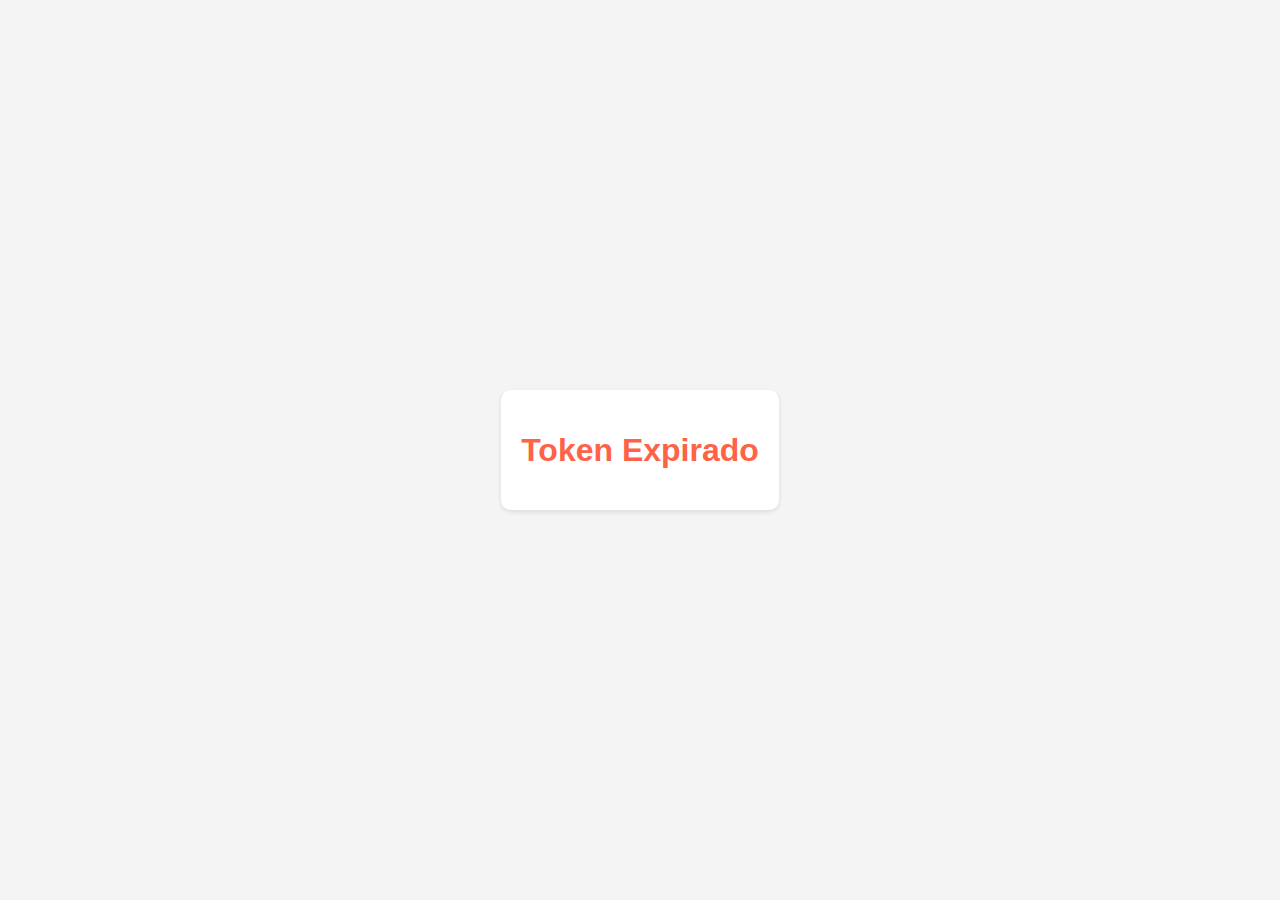
<file: src/templates/tokeninspirada.html>
<!DOCTYPE html>
<html lang="en">
<head>
    <meta charset="UTF-8">
    <meta name="viewport" content="width=device-width, initial-scale=1.0">
    <title>Token Expirado</title>
    <style>
        body {
            font-family: Arial, sans-serif;
            background-color: #f4f4f4;
            margin: 0;
            padding: 0;
            display: flex;
            justify-content: center;
            align-items: center;
            height: 100vh;
        }
        .container {
            text-align: center;
            background-color: #fff;
            border-radius: 10px;
            padding: 20px;
            box-shadow: 0 2px 5px rgba(0,0,0,0.1);
        }
        h1 {
            color: #ff6347;
        }
        p {
            color: #333;
        }
        button {
            background-color: #ff6347;
            color: #fff;
            border: none;
            border-radius: 5px;
            padding: 10px 20px;
            cursor: pointer;
            font-size: 16px;
            margin-top: 20px;
        }
    </style>
</head>
<body>
    <div class="container">
        <h1>Token Expirado</h1>
       

    </div>

   
</body>
</html>
</file>
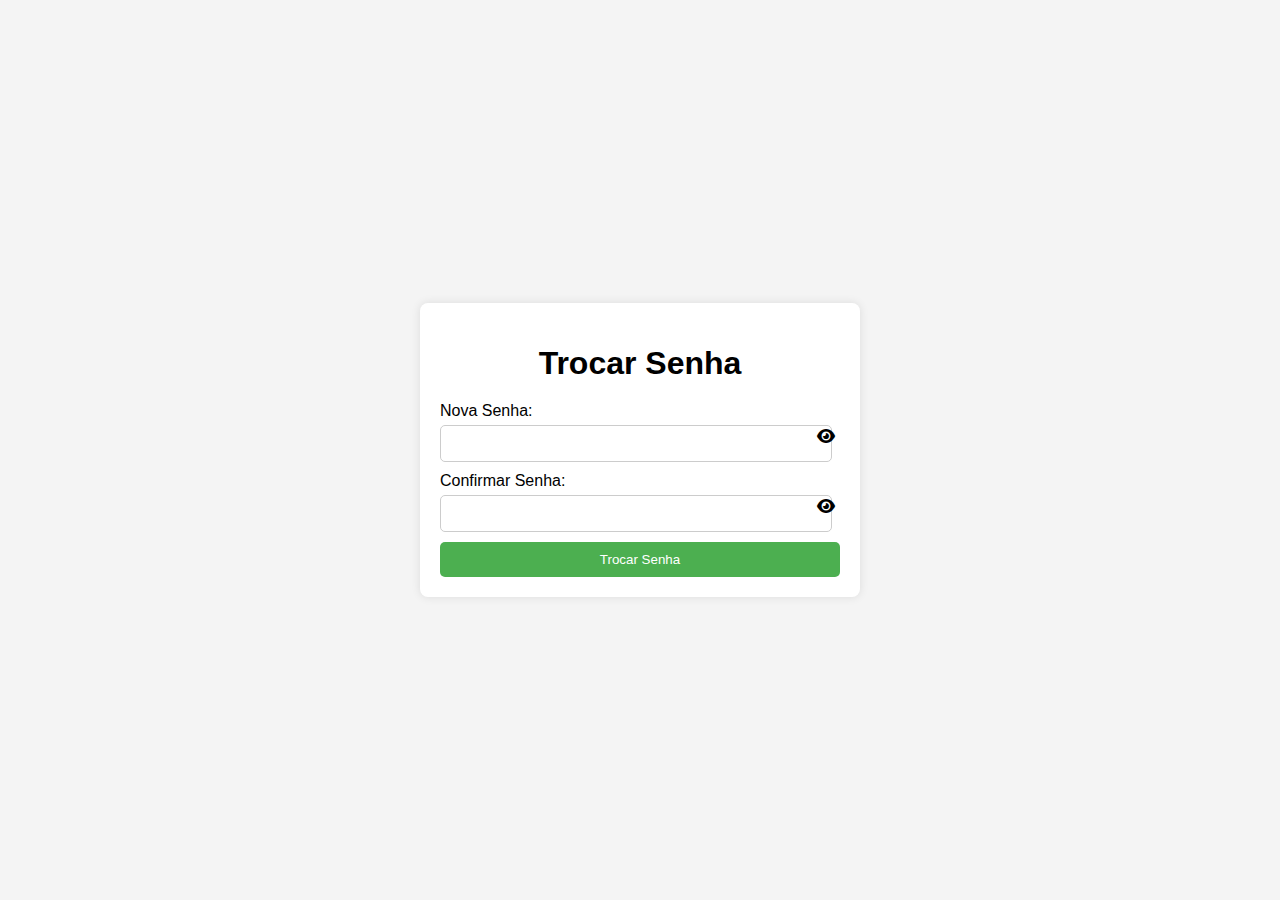
<file: src/templates/trocar_senha.html>
<!DOCTYPE html>
<html lang="en">

<head>
    <meta charset="UTF-8">
    <meta name="viewport" content="width=device-width, initial-scale=1.0">
    <title>Trocar Senha</title>
    <link rel="stylesheet" href="https://cdnjs.cloudflare.com/ajax/libs/font-awesome/6.0.0-beta3/css/all.min.css"  />
    <style>
        body {
            font-family: Arial, sans-serif;
            background-color: #f4f4f4;
            margin: 0;
            padding: 0;
            display: flex;
            justify-content: center;
            align-items: center;
            height: 100vh;
        }

        .form-container {
            background-color: #fff;
            padding: 20px;
            border-radius: 8px;
            box-shadow: 0 0 10px rgba(0, 0, 0, 0.1);
            max-width: 400px;
            width: 100%;
        }

        h1 {
            text-align: center;
            margin-bottom: 20px;
        }

        label {
            display: block;
            margin-bottom: 5px;
        }

        .input-container {
            position: relative;
        }

        input[type="password"], input[type="text"] {
            width: calc(100% - 30px);
            padding: 10px;
            margin-bottom: 10px;
            border: 1px solid #ccc;
            border-radius: 5px;
        }

        .show-password {
            position: absolute;
            top: 50%;
            right: 5px;
            transform: translateY(-50%);
            cursor: pointer;
        }

        .error-message {
            color: red;
            margin-top: 5px;
        }

        .submit-btn {
            width: 100%;
            padding: 10px;
            background-color: #4caf50;
            color: white;
            border: none;
            border-radius: 5px;
            cursor: pointer;
        }

        .submit-btn:hover {
            background-color: #45a049;
        }
    </style>
</head>

<body>
    <div class="form-container">
        <h1>Trocar Senha</h1>
        <form id="form-trocar-senha" action="/trocar_senha/{{ token }}" method="post">
            <div class="input-container">
                <label for="nova-senha">Nova Senha:</label>
                <input type="password" id="nova-senha" name="nova_senha" required minlength="8" maxlength="15">
                <span class="show-password" id="toggle-nova-senha">
                    <i class="fas fa-eye"></i>
                </span>
            </div>
            <div class="input-container">
                <label for="confirmar-senha">Confirmar Senha:</label>
                <input type="password" id="confirmar-senha" name="confirmar_senha" required minlength="8" maxlength="15">
                <span class="show-password" id="toggle-confirmar-senha">
                    <i class="fas fa-eye"></i>
                </span>
            </div>
            <div id="error-message" class="error-message" style="display: none;"></div>
            <button type="submit" class="submit-btn">Trocar Senha</button>
        </form>
    </div>

    <script>
        // Função para alternar entre os tipos de campo (senha/texto)
        function togglePasswordFields(inputId) {
            var inputField = document.getElementById(inputId);
            var inputType = inputField.getAttribute("type");

            inputField.setAttribute("type", inputType === "password" ? "text" : "password");
        }

        // Adiciona o evento de clique nos ícones para alternar entre os tipos de campo
        document.getElementById("toggle-nova-senha").addEventListener("click", function () {
            togglePasswordFields("nova-senha");
        });

        document.getElementById("toggle-confirmar-senha").addEventListener("click", function () {
            togglePasswordFields("confirmar-senha");
        });

        // Validação do formulário
        document.getElementById("form-trocar-senha").addEventListener("submit", function (event) {
            var novaSenha = document.getElementById("nova-senha").value;
            var confirmarSenha = document.getElementById("confirmar-senha").value;
            var errorMessage = document.getElementById("error-message");

            if (novaSenha !== confirmarSenha) {
                errorMessage.textContent = "As senhas não coincidem.";
                errorMessage.style.display = "block";
                event.preventDefault();
            } else if (novaSenha.length < 8 || novaSenha.length > 15) {
                errorMessage.textContent = "A senha deve ter entre 8 e 15 caracteres.";
                errorMessage.style.display = "block";
                event.preventDefault();
            } else {
                errorMessage.style.display = "none";
            }
        });
    </script>
</body>

</html>
</file>
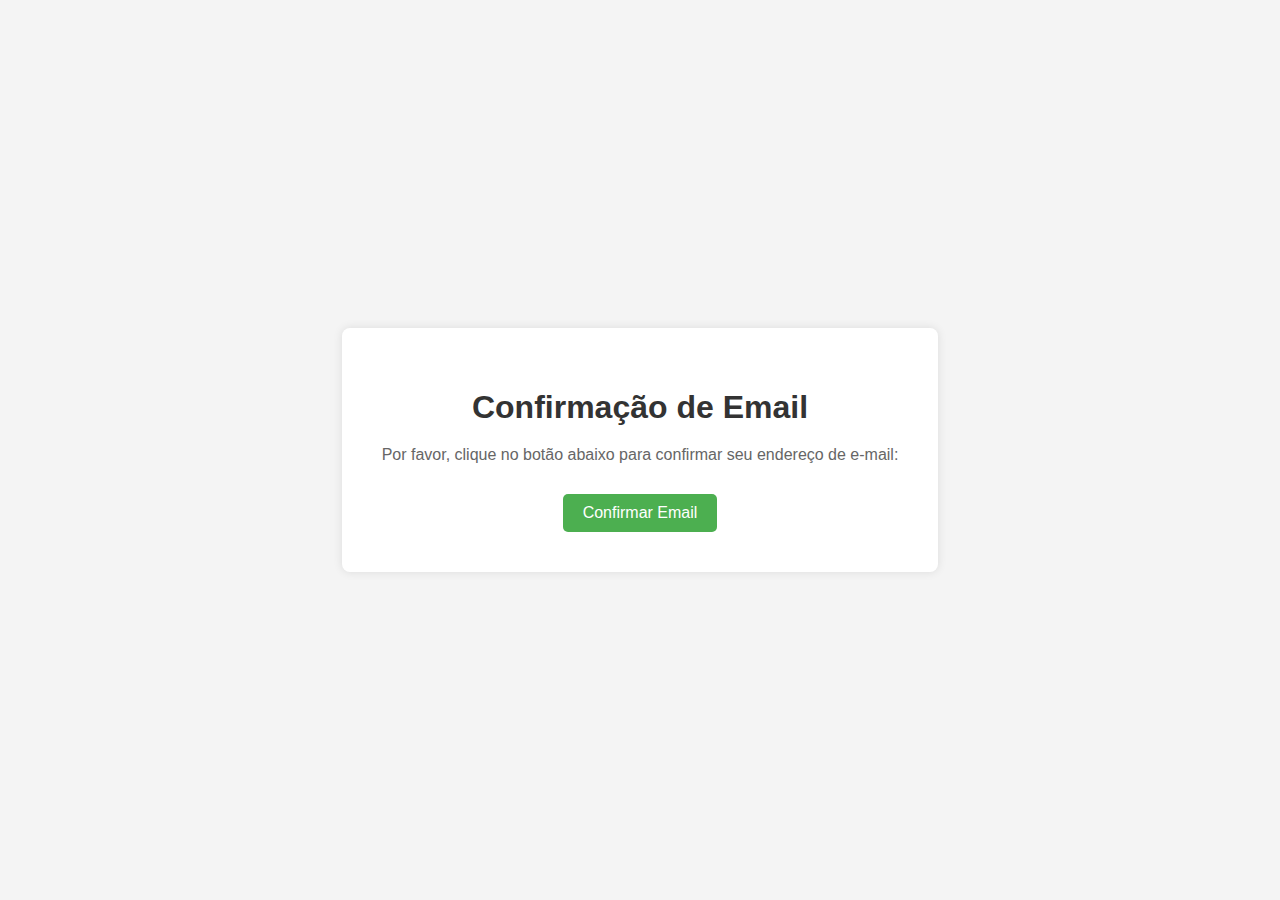
<file: src/templates/trocarsenha.html>
<!DOCTYPE html>
<html lang="pt-br">
<head>
    <meta charset="UTF-8">
    <meta name="viewport" content="width=device-width, initial-scale=1.0">
    <title>Confirmação de Email</title>
    <link rel="stylesheet" type="text/css" href="index.css">
</head>
<body>
    <div class="container">
        <h1>Confirmação de Email</h1>
        <p>Por favor, clique no botão abaixo para confirmar seu endereço de e-mail:</p>
        <a class="btn" id="confirm-email-btn" href="{{ link }}">Confirmar Email</a>
    </div>
    <script src="index.js"></script>
</body>
</html>
</file>
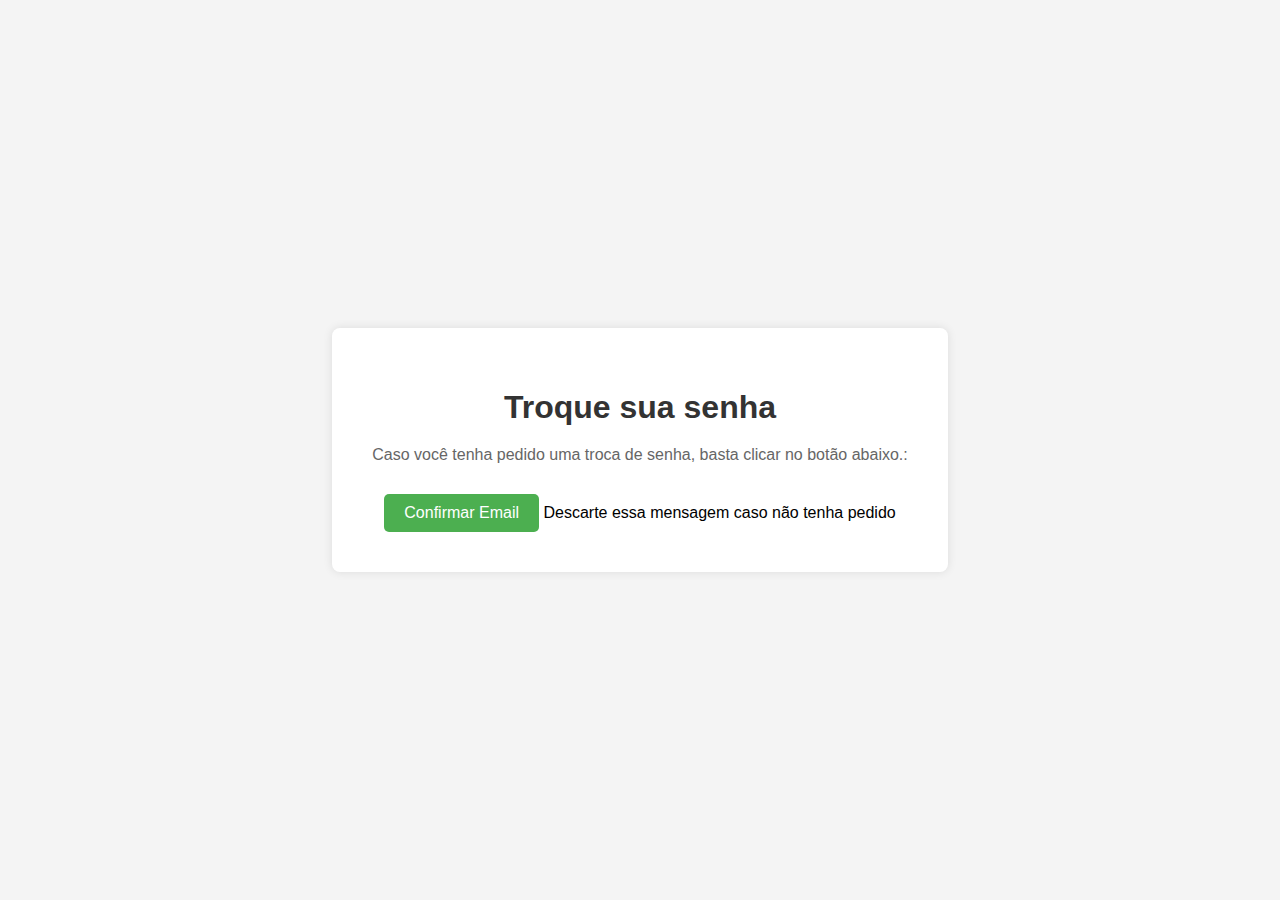
<file: src/config/email/enviar/templates/trocarsenha.html>
<!DOCTYPE html>
<html lang="pt-br">
<head>
    <meta charset="UTF-8">
    <meta name="viewport" content="width=device-width, initial-scale=1.0">
    <title>Troque sua senha</title>
    <link rel="stylesheet" type="text/css" href="index.css">
</head>
<body>
    <div class="container">
        <h1>Troque sua senha</h1>
        <p>Caso você tenha pedido uma troca de senha, basta clicar no botão abaixo.:</p>
        <a class="btn" id="confirm-email-btn" href="{{ link }}">Confirmar Email</a>
        <span>Descarte essa mensagem caso não tenha pedido</span>
    </div>
    <script src="index.js"></script>
</body>
</html>
</file>
<file: src/templates/index.css>
body {
    font-family: Arial, sans-serif;
    background-color: #f4f4f4;
    margin: 0;
    padding: 0;
    display: flex;
    justify-content: center;
    align-items: center;
    height: 100vh;
}

.container {
    text-align: center;
    background-color: #ffffff;
    border-radius: 8px;
    padding: 40px;
    box-shadow: 0px 0px 10px rgba(0, 0, 0, 0.1);
}

h1 {
    color: #333333;
    margin-bottom: 20px;
}

p {
    color: #666666;
    margin-bottom: 30px;
}

.btn {
    display: inline-block;
    background-color: #4CAF50;
    color: white;
    padding: 10px 20px;
    text-align: center;
    text-decoration: none;
    font-size: 16px;
    border-radius: 5px;
    cursor: pointer;
    transition-duration: 0.4s;
    border: none;
}

.btn:hover {
    background-color: #45a049;
}
</file>
<file: src/config/email/enviar/templates/index.css>
body {
    font-family: Arial, sans-serif;
    background-color: #f4f4f4;
    margin: 0;
    padding: 0;
    display: flex;
    justify-content: center;
    align-items: center;
    height: 100vh;
}

.container {
    text-align: center;
    background-color: #ffffff;
    border-radius: 8px;
    padding: 40px;
    box-shadow: 0px 0px 10px rgba(0, 0, 0, 0.1);
}

h1 {
    color: #333333;
    margin-bottom: 20px;
}

p {
    color: #666666;
    margin-bottom: 30px;
}

.btn {
    display: inline-block;
    background-color: #4CAF50;
    color: white;
    padding: 10px 20px;
    text-align: center;
    text-decoration: none;
    font-size: 16px;
    border-radius: 5px;
    cursor: pointer;
    transition-duration: 0.4s;
    border: none;
}

.btn:hover {
    background-color: #45a049;
}
</file>
